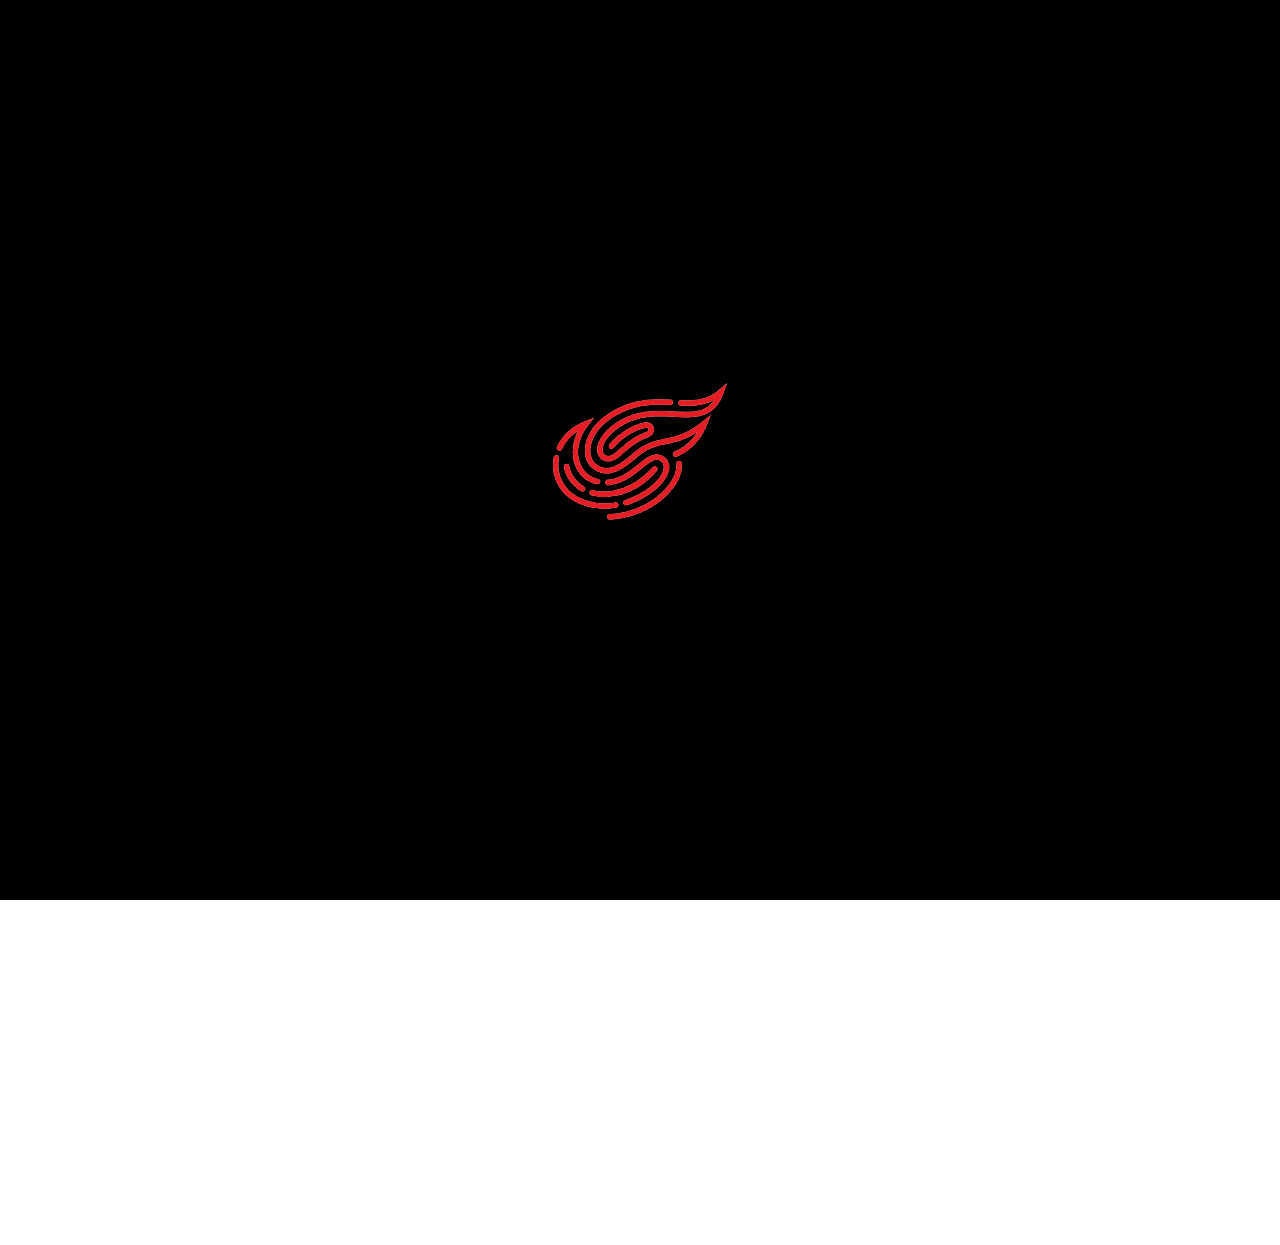
<file: index.html>
<!DOCTYPE html>
<html lang="en">
<head>
    <meta charset="UTF-8">
    <meta name="viewport" content="width=device-width, initial-scale=1.0, user-scalable=none">
    <link rel="stylesheet" href="./assets/css/reset.css">
    <link rel="stylesheet" href="./assets/fontawesome-free-6.7.2-web/css/all.css">
    <link rel="icon" type="image/x-icon" href="./assets/img/Favicon/favicon-32x32.png">
    <link rel="stylesheet" href="./assets/fonts/stylesheet.css">
    <!-- -------------------- Fonts ----------------->
    
    <link rel="preconnect" href="https://fonts.googleapis.com">
    <link rel="preconnect" href="https://fonts.gstatic.com" crossorigin>
    <link href="https://fonts.googleapis.com/css2?family=Assistant:wght@200..800&display=swap" rel="stylesheet">
    
    <!-- -------------------------------------- -->
    
    <link rel="stylesheet" href="./assets/css/style.css">
    <title>Identity V Offical Website</title>
</head>
<body>
    <!-- ------------- Video Background ----------------------- -->
   
    <div class="opening_container">
        <img src="./assets/img/NetEase Logo/NetEase Logo.png" alt="">
        <img class="img_color" src="./assets/img/NetEase Logo/1110523.png" alt="">
    </div>
    <div id="video_background">
        <video id="myvideoBackground"  muted autoplay src="https://dwxcx.fp.ps.netease.com/file/66e4fa7b61fdf7c0f20c17b8H2UgzRND05"></video>
    </div>

    <!-- ------------------- Main ------------------- -->

    <div id="main">
        <section class="header">
            <div>
                <img src="./assets/img/NetEase Logo/identityVLogo.webp" alt="">
            </div>
            <div class="header_right">
                <a target="_blank" href="">
                    <img src="./assets/img/NetEase Logo/btn_coa_a218897.webp" alt="">
                </a>
                <a target="_blank" href="">
                    <img src="./assets/img/NetEase Logo/btn_redem_59f7892.webp" alt="">
                </a>
                <div class="language">
                    <span id="language_active">
                        English
                    </span>
                    <ul class="language_list">
                        <li class="language_items" onclick="translatePage('en')">
                            <a target="_blank" class="language_items-link" href="">
                                English
                            </a>
                        </li>
                        <li class="language_items" onclick="translatePage('zh-TW')">
                            <a target="_blank" class="language_items-link" href="">
                                繁體中文
                            </a>
                        </li>
                        <li class="language_items" onclick="translatePage('ja')">
                            <a target="_blank" class="language_items-link" href="">
                                日本語
                            </a>
                        </li>
                        <li class="language_items" onclick="translatePage('ko')">
                            <a target="_blank" class="language_items-link" href="">
                                한국어
                            </a>
                        </li>
                    </ul>
                </div>
            </div>
        </section>
        <div class="container">
            <div class="container_nav">
                <a target="_blank" href="Idv-Art-Museum"></a>
                <a target="_blank" href="Background"></a>
                <a target="_blank" href="Character"></a>
                <a target="_blank" href="Gallery"></a>
                <a target="_blank" href="./neteasestore.html"></a>
                <a target="_blank" href="News"></a>
                <a target="_blank" href="Game-Feature"></a>
            </div>
            <div class="container_dowload">
                <a target="_blank" href="https://play.google.com/store/apps/details?id=com.netease.idv.googleplay&referrer=af_tranid%3DKOekEn3lQSEvDWShH9E8hw%26c%3D1%26pid%3Dofficialwebg">
                    <img src="./assets/img/Dowload App/btn_google_a3ca343.webp" alt="">
                </a>
                <a target="_blank" href="https://apps.apple.com/us/app/identity-v/id1347780764?mt=8">
                    <img src="./assets/img/Dowload App/appstore.webp" alt="">
                </a>
                <a target="_blank" href="https://adl.easebar.com/d/g/id5/c/qcpc">
                    <img src="./assets/img/Dowload App/Desktop.webp" alt="">
                </a>
            </div>
        </div>
        <section class="footer">
            <div class="footer_container">
                <div class="footer_publisher">
                    <img src="./assets/img/Footer Logo/China.webp" alt="">
                    <img src="./assets/img/Footer Logo/NeteaseGame.webp" alt="">
                    <img src="./assets/img/Footer Logo/Joker.webp" alt="">
                </div>
                <p>
                    ©Joker Studio ©2020 NetEaseInc. All Rights Reserved
                </p>
            </div>
        </section>
    </div>
    <div id="google_translate_element" style="display: none;"></div>

    <script type="text/javascript">
    function googleTranslateElementInit() {
        new google.translate.TranslateElement(
        { pageLanguage: 'en' }, // Thay 'en' bằng ngôn ngữ mặc định của trang (ví dụ: 'vi' cho Tiếng Việt)
        'google_translate_element'
        );
    }

    function translatePage(lang) {
        var translateElement = document.querySelector('.goog-te-combo');
        if (translateElement) {
        translateElement.value = lang;
        translateElement.dispatchEvent(new Event('change')); // Kích hoạt thay đổi ngôn ngữ
        } else {
        alert('Google Translate chưa sẵn sàng!');
        }
    }
    </script>
    <script src="https://translate.google.com/translate_a/element.js?cb=googleTranslateElementInit"></script>

    <!-- ---------------- Javascript ------------------- -->
    <script src="./assets/javascript/index.js">
    </script>
</body>
</html>
</file>
<file: assets/fonts/stylesheet.css>
@font-face {
    font-family: 'Avenir LT Std';
    src: url('Microsoft Yahei/AvenirLTStd-Black.woff2') format('woff2'),
        url('Microsoft Yahei/AvenirLTStd-Black.woff') format('woff');
    font-weight: 900;
    font-style: normal;
    font-display: swap;
}
</file>
<file: assets/css/style.css>
* {
    margin: 0;
    padding: 0;
    box-sizing: border-box;
}

html {
    font-size: 62.5%;
}

body {
    font-size: 1.6rem;
    overflow-x: hidden;
    overflow-y: hidden;
    top: 0 !important;
}

:root {
    --font-family: "Assistant", sans-serif;
}

::-webkit-scrollbar {
    display: none;
}


/* ----------------- Opening ---------------- */

#video_background {
    display: none;
    transition: all 1s ease;
}

#video_background video{
    object-fit: cover;
    width: 100%;
    height: 100%;
    position: fixed;
    z-index: -1;
    top: 0;
    left: 0;
}

.opening_container {
    background-color: #000;
    width: 100%;
    height: 100vh;
    display: flex;
    align-items: center;
    justify-content: center;
    animation-name: fadeOutImg;
    animation-duration: 1s;
    animation-delay: 2s;
    animation-fill-mode: forwards;
}

.opening_container img {
    background-color: transparent;
    position: absolute;
    transform: scale(0.6);
}

.opening_container img:last-child {
    transform: scale(0.6);
    height: 600px;
    animation-name: clipPathImg ;
    animation-duration: 3s;
}

@keyframes clipPathImg {
    from{
        clip-path: inset(420px 0 0 0);
    }
    to {
        clip-path: inset(0px 0 0 0);
    }
}

@keyframes fadeOutImg{
    from {
        opacity: 1;
        visibility: visible;
    }
    to {
        opacity: 0;
        visibility: hidden;
    }
}

/* ------------------ Main ----------------------- */

#main {
    background-image: url('../img/Img-Main/Background-Main.jpg');
    height: calc(1080px + 165px);
    background-repeat: no-repeat;
    width: 100%;
    opacity: 0;
    visibility: hidden;
    transition: all 2s ease; 
    position: absolute;
    top: 0;
    left: 0;
    z-index: 1;
    overflow: hidden;
    scrollbar-width: none;
    /* display: none; */
}

.header {
    width: 100%;
    height: 120px;
    display: flex;
    padding: 10px 40px;
    justify-content: space-between;
    align-items: center;
}

.header_right {
    display: flex;   
    align-items: center;
    margin-right: 20px;
}

.language {
    color: #dde8f1;
    font-family: var(--font-family);
    font-size: 25px;
    position: relative;
    cursor: pointer;
    background-color: transparent;
}

.header_right a:nth-child(2) {
    margin: 0px 65px 0 30px;
}

.header_right .language span::before {
    position: absolute;
    content: '';
    display: block;
    background-image: url('../img/Img-Main/World-icon.webp');
    width: 40px;
    height: 40px;
    background-repeat: no-repeat;
    left: -35px;
}

.header_right .language span::after {
    position: absolute;
    content: '';
    display: block;
    background-image: url('../img/Img-Main/acheron-down-icon.webp');
    width: 40px;
    height: 40px;
    background-repeat: no-repeat;
    right: -50px;
    top: 12px;
}

.language_list {
    width: 100px;
    height: 120px;
    background-color: #fff;
    top: 30px;
    right: 0px;
    background-color: transparent;
    display: none;
    position: absolute;
}

.language_list::before {
    content: '';
    display: block;
    width: 120%;
    height: 15px;
    background-color: transparent;
    position: absolute;
    top: -10px;
    left:-10px;
}


.language_items a {
    text-decoration: none;
    color: #dde8f1;
    font-size: 22px;
    width: 100%;
    height: 30px;
    display: block;
    font-family: var(--font-family);
    text-align: right;
    padding: 6px 0px 6px 10px;
    
}

.language_list li:first-child a {
    color: #d07491;
}

.language_items a:hover {
    color: #d07491;
}

.language_list.open {
    display: block;

}.language:hover .language_list {
    display: block;
}


/* ------------------ Container ---------------- */

.container {
    width: 100%;
}

.container_nav  {
    width: 100%;
}

.container_nav a {
    display: block;
    position: absolute;
}

.container_nav a:first-child{
    background: url('../img/Img-Main/IDV-Art-Museum.png') no-repeat;
    width: 328px;
    height: 338px;
    left: 225px;
    top: 250px;
    animation: guide 4.6s ease-in-out 0s infinite;
}

.container_nav a:nth-child(2) {
    background: url('../img/Img-Main/Background.png') no-repeat;
    width: 237px;
    height: 220px;
    left: 690px;
    top: 240px;
    animation: guide 4.6s ease-in-out 0s infinite;
}

.container_nav a:nth-child(3) {
    background: url('../img/Img-Main/character.png') no-repeat;
    width: 282px;
    height: 251px;
    left: 1110px;
    top: 190px;
    animation: guide 3.6s ease-in-out -1.2s infinite;
}

.container_nav a:nth-child(4) {
    background: url('../img/Img-Main/Gallery.png') no-repeat;
    width: 174px;
    height: 270px;
    left: 1450px;
    top: 250px;
    animation: guide 4.6s ease-in-out -3s infinite;
}

.container_nav a:nth-child(5) {
    background: url('../img/Img-Main/Merchandise.png') no-repeat;
    width: 210px;
    height: 231px;
    left: 1290px;
    top: 570px;
    animation: guide 4.2s ease-in-out -.6s infinite
}

.container_nav a:nth-child(6) {
    background: url('../img/Img-Main/News.png') no-repeat;
    width: 294px;
    height: 243px;
    left: 910px;
    top: 650px;
    animation: guide 4s ease-in-out -2.4s infinite;
}

.container_nav a:nth-child(7) {
    background: url('../img/Img-Main/Game-Feature.png') no-repeat;
    width: 244px;
    height: 242px;
    left: 500px;
    top: 610px;
    animation: guide 4.2s ease-in-out -1.8s infinite;
}

@keyframes guide {
    0% {
        transform: translateY(0) scale(1);
        opacity: 1;
        filter: alpha(opacity = 100);
    }
    50% {
        transform: translateY(-20px) scale(0.96);
        opacity: .9;
        filter: alpha(opacity = 90);
    }
    100% {
        transform: translateY(0) scale(1);
        opacity: 1;
        filter: alpha(opacity = 100);
    }
}

/* ---------- Dowload --------- */

.container .container_dowload {
    width: 175px;
    height: 210px;
    background-color: rgba(98, 161, 201, 0.15);
    position: absolute;
    right: 0;
    top: 500px;
    padding: 22px 0px;
}

.container .container_dowload a  {
    margin-left: auto;
    display: block;
    width: 90%;
}

.container .container_dowload a img{
    width: 100%;
    height: 100%;
}

.container .container_dowload a+a {
    margin-top: 13px;
}

/* -------------------- Footer -------------------- */

.footer {
    width: 100%;
    height: 165px;
    background-color: #000;
    position: absolute;
    bottom: 0;
}

.footer_container {
    padding: 30px;
    width: 650px;
    height: 100%;
    margin: 0 auto;
}

.footer_publisher {
    display: flex;
    justify-content: space-between;
    align-items: center;
}

.footer_publisher img {
    width: 150px;
}

.footer_container p {
    font-size: 14px;
    font-family: 'Times New Roman', Times, serif;
    text-align: center;
    color: #fff;
    margin-top: 30px;
}


/* ------------------- Google Translate --------------- */
.skiptranslate {
    display: none;
    margin: 0;
    padding: 0;
}

.VIpgJd-ZVi9od-aZ2wEe-wOHMyf {
    display: none;
}

.VIpgJd-yAWNEb-L7lbkb {
    display: none !important;
}
</file>
